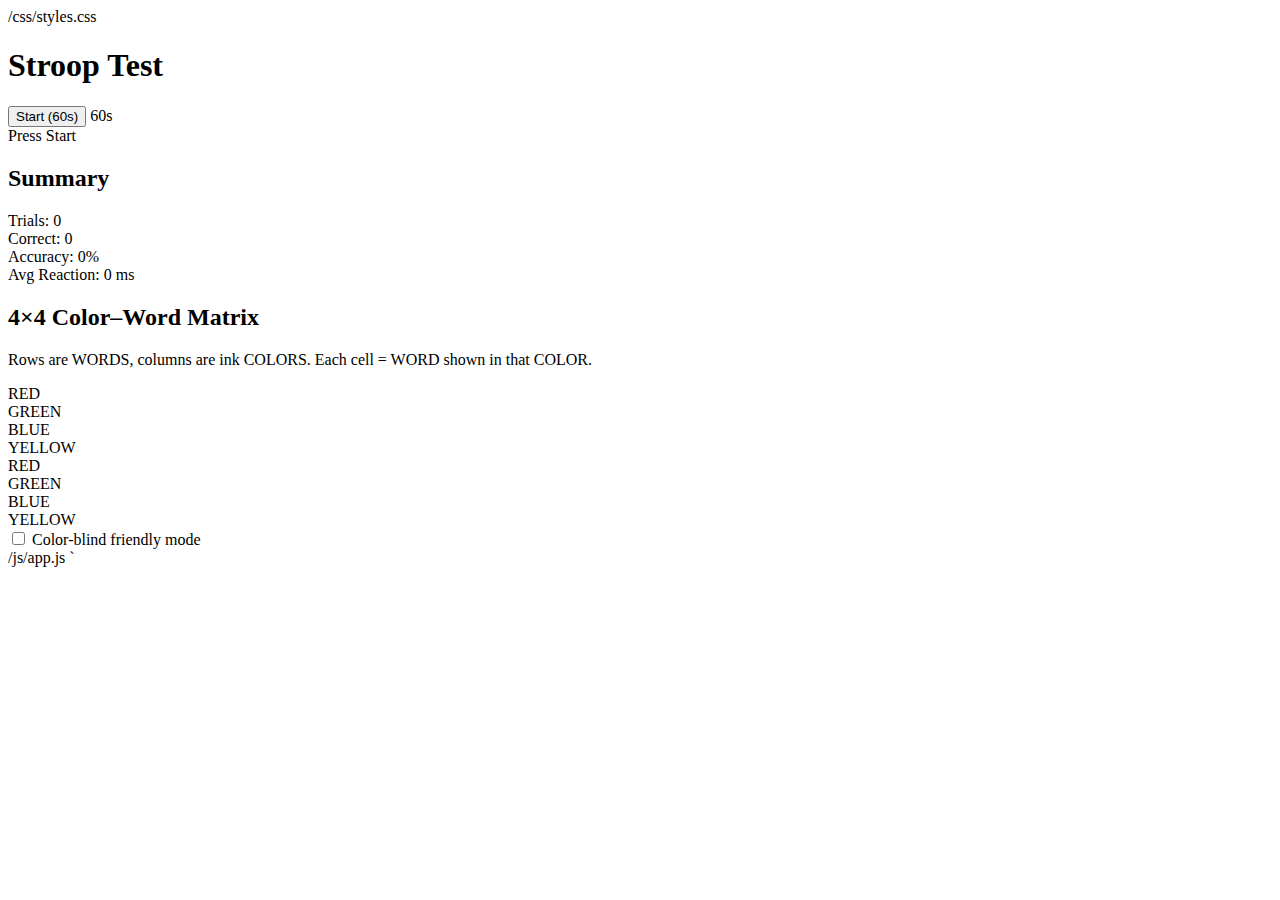
<file: src/main/resources/static/index.html>
<!doctype html>
<html lang="en">
<head>
  <meta charset="utf-8"/>
  <title>Stroop Test</title>
  <meta name="viewport" content="width=device-width, initial-scale=1"/>

  <!-- IMPORTANT: well-formed link tag (no stray text at top) -->
  /css/styles.css
</head>
<body>
  <main class="container">
    <h1>Stroop Test</h1>

    <!-- Single-stimulus controls -->
    <div class="controls">
      <button id="startBtn">Start (60s)</button>
      <span id="timer">60</span>s
    </div>

    <div id="stimulus" class="stimulus" aria-live="assertive" aria-atomic="true">
      Press Start
    </div>

    <div id="choices" class="choices"></div>
    <div id="status" class="status"></div>

    <section class="summary">
      <h2>Summary</h2>
      <div>Trials: <span id="sumTrials">0</span></div>
      <div>Correct: <span id="sumCorrect">0</span></div>
      <div>Accuracy: <span id="sumAccuracy">0</span>%</div>
      <div>Avg Reaction: <span id="sumAvg">0</span> ms</div>
    </section>

    <!-- 4×4 Matrix -->
    <section class="matrix">
      <h2>4×4 Color–Word Matrix</h2>
      <p class="muted">Rows are WORDS, columns are ink COLORS. Each cell = WORD shown in that COLOR.</p>

      <!-- Grid with header row/column -->
      <div class="matrix-grid">
        <!-- top-left empty header -->
        <div class="cell cell--corner"></div>

        <!-- header columns (colors) -->
        <div class="cell cell--header">RED</div>
        <div class="cell cell--header">GREEN</div>
        <div class="cell cell--header">BLUE</div>
        <div class="cell cell--header">YELLOW</div>

        <!-- Row 1 (word RED) -->
        <div class="cell cell--header">RED</div>
        <div class="cell matrix-cell" data-word="RED" data-ink="RED"></div>
        <div class="cell matrix-cell" data-word="RED" data-ink="GREEN"></div>
        <div class="cell matrix-cell" data-word="RED" data-ink="BLUE"></div>
        <div class="cell matrix-cell" data-word="RED" data-ink="YELLOW"></div>

        <!-- Row 2 (word GREEN) -->
        <div class="cell cell--header">GREEN</div>
        <div class="cell matrix-cell" data-word="GREEN" data-ink="RED"></div>
        <div class="cell matrix-cell" data-word="GREEN" data-ink="GREEN"></div>
        <div class="cell matrix-cell" data-word="GREEN" data-ink="BLUE"></div>
        <div class="cell matrix-cell" data-word="GREEN" data-ink="YELLOW"></div>

        <!-- Row 3 (word BLUE) -->
        <div class="cell cell--header">BLUE</div>
        <div class="cell matrix-cell" data-word="BLUE" data-ink="RED"></div>
        <div class="cell matrix-cell" data-word="BLUE" data-ink="GREEN"></div>
        <div class="cell matrix-cell" data-word="BLUE" data-ink="BLUE"></div>
        <div class="cell matrix-cell" data-word="BLUE" data-ink="YELLOW"></div>

        <!-- Row 4 (word YELLOW) -->
        <div class="cell cell--header">YELLOW</div>
        <div class="cell matrix-cell" data-word="YELLOW" data-ink="RED"></div>
        <div class="cell matrix-cell" data-word="YELLOW" data-ink="GREEN"></div>
        <div class="cell matrix-cell" data-word="YELLOW" data-ink="BLUE"></div>
        <div class="cell matrix-cell" data-word="YELLOW" data-ink="YELLOW"></div>
      </div>
    </section>

    <div class="a11y">
      <label><input type="checkbox" id="cbMode"> Color-blind friendly mode</label>
    </div>
  </main>

  <script>
    // Safe session id for single-stimulus mode
    window.__SESSION_ID__ = (crypto && crypto.randomUUID) ? crypto.randomUUID()
                        : 'sess-' + Math.random().toString(36).slice(2);
  </script>
  /js/app.js</script>
</body>
</html>
`
</file>
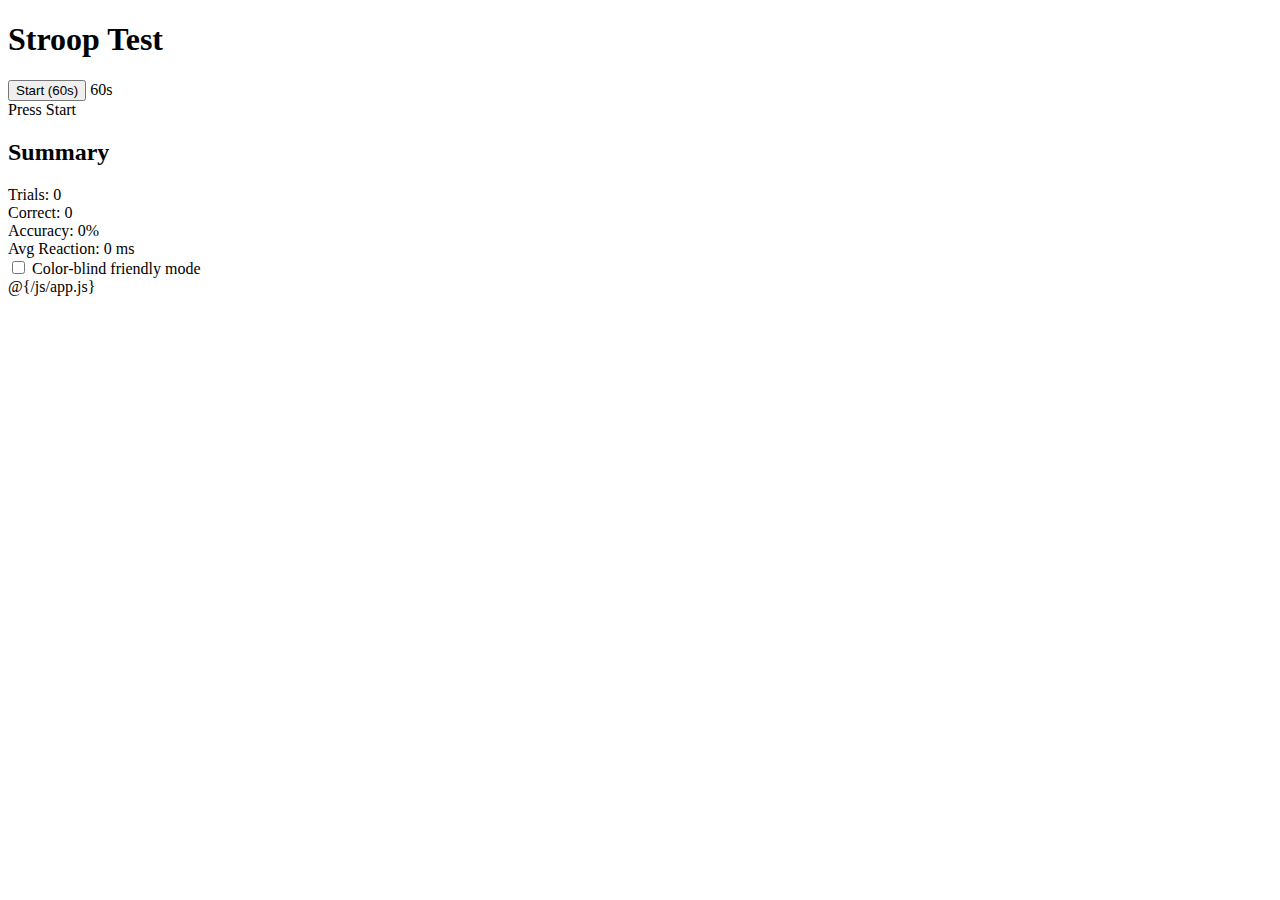
<file: src/main/resources/templates/index.html>
<!doctype html>
<html lang="en" xmlns:th="http://www.thymeleaf.org">
<head>
  <meta charset="utf-8"/>
  <title>Stroop Test</title>
  <meta name="viewport" content="width=device-width, initial-scale=1"/>

  <!-- Thymeleaf URL rewriting ensures correct base paths behind proxies -->
  <link rel="stylesheet" th:href="@{/cssain class="container">
    <h1>Stroop Test</h1>

    <div class="controls">
      <button id="startBtn">Start (60s)</button>
      <span id="timer">60</span>s
    </div>

    <div id="stimulus" class="stimulus" aria-live="assertive" aria-atomic="true">
      Press Start
    </div>

    <div id="choices" class="choices"></div>

    <div id="status" class="status"></div>

    <section class="summary">
      <h2>Summary</h2>
      <div>Trials: <span id="sumTrials">0</span></div>
      <div>Correct: <span id="sumCorrect">0</span></div>
      <div>Accuracy: <span id="sumAccuracy">0</span>%</div>
      <div>Avg Reaction: <span id="sumAvg">0</span> ms</div>
    </section>

    <div class="a11y">
      <label><input type="checkbox" id="cbMode"> Color-blind friendly mode</label>
    </div>
  </main>

  <script>
    window.__SESSION_ID__ = (crypto && crypto.randomUUID) ? crypto.randomUUID()
                          : 'sess-' + Math.random().toString(36).slice(2);
  </script>

  <!-- Load the JS at the end (again using Thymeleaf URL rewriting) -->
  @{/js/app.js}</script>
</body>
</html>
</file>
